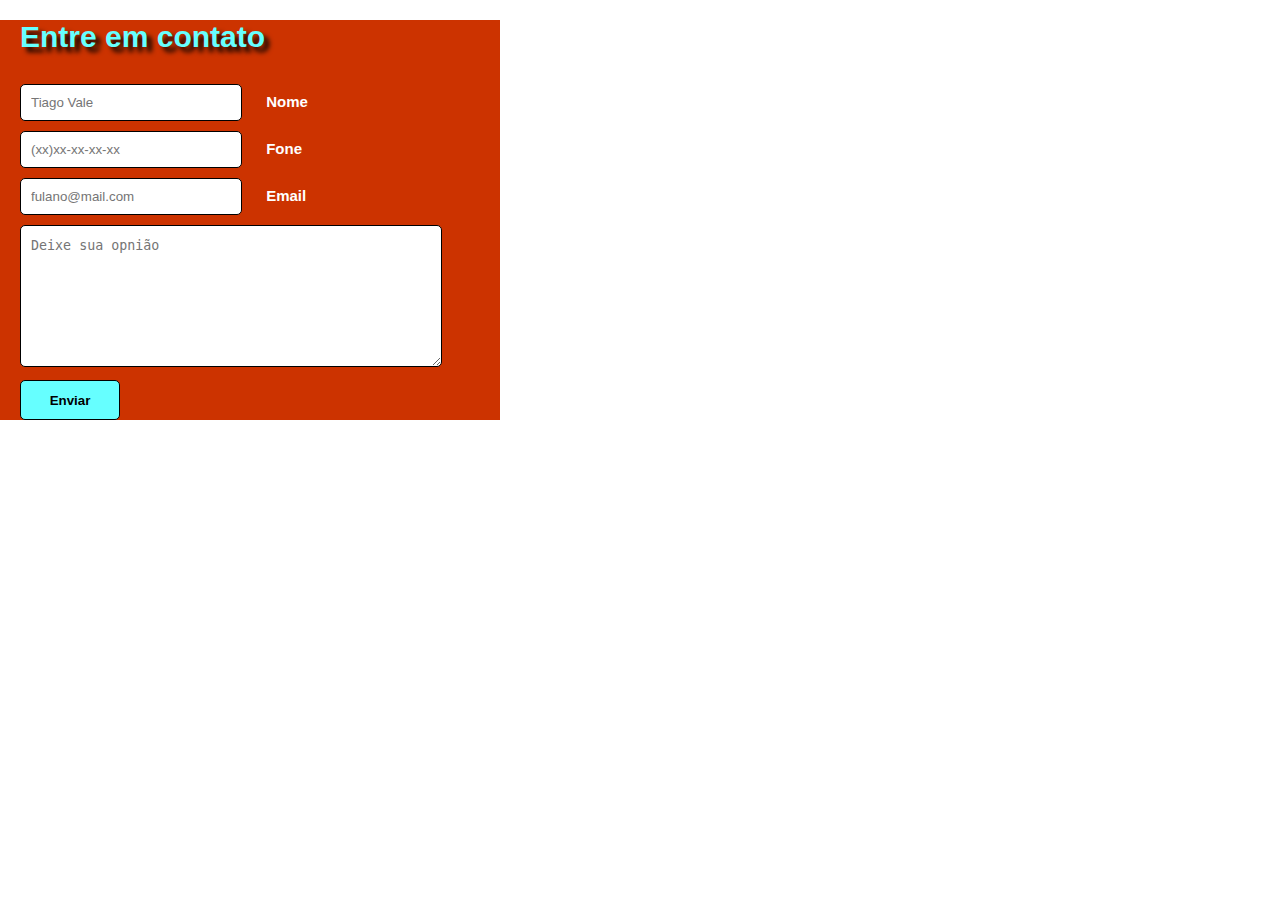
<file: html-css-jscript/html/index.html>
<!DOCTYPE html>
<html>

<head>
<title>--Formulário Contato--</title>
<meta charset="utf-8" />
  <link href="ContatoEstilo.css" rel="stylesheet" media="all" />
    <script src="JavaScript1.js"></script>
</head>

<body>
<form name="meu_form">

  <h1>Entre em contato</h1>

  <input type="text" id="nomeid" placeholder="Tiago Vale" required="required" name="nome" />
  <label for="nome">Nome</label>

  <input type="tel" id="foneid" placeholder="(xx)xx-xx-xx-xx" name="fone" />
  <label for="fone">Fone</label>

  <input type="email" id="emailid" placeholder="fulano@mail.com" name="email" />
  <label for="email">Email</label>

  <textarea placeholder="Deixe sua opnião"></textarea>

  <input type="submit" class="enviar" onclick="Enviar();" value="Enviar" />
</form>
</body>
</html>
</file>
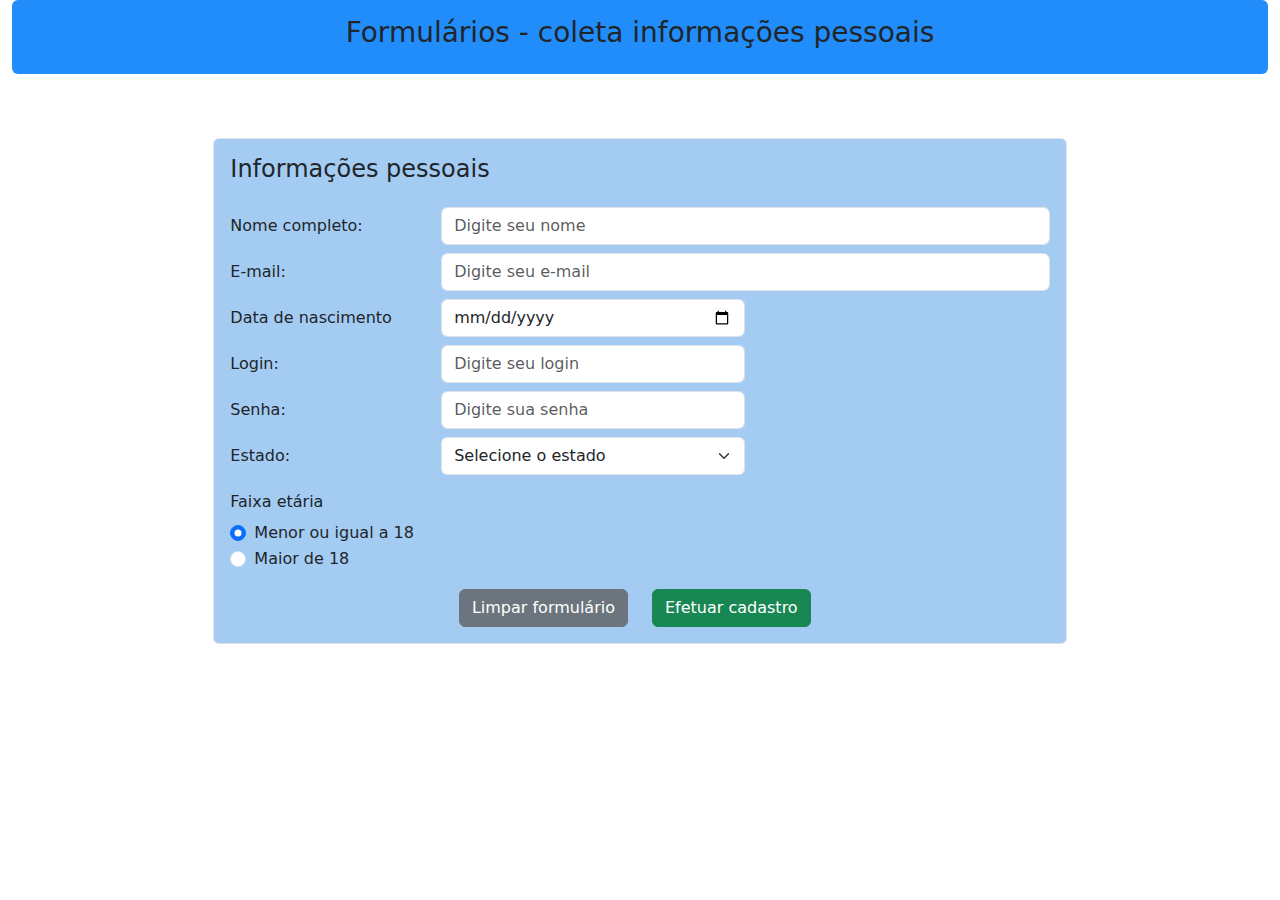
<file: formularios_html/formularios_html/form1/index.html>
<!DOCTYPE html>
<html lang="pt=br">
   <head>
      <meta charset="UTF-8">
      <meta name="viewport" content="width=device-width, initial-scale=1.0">
      <meta http-equiv="X-UA-Compatible" content="ie=edge">
      <meta name="Description" content="Formulário simples para coleta de informações pessoais"/>
      <link rel="stylesheet" href="https://cdnjs.cloudflare.com/ajax/libs/twitter-bootstrap/5.1.0/css/bootstrap.min.css">
      <link rel="stylesheet" href="https://cdnjs.cloudflare.com/ajax/libs/font-awesome/5.15.4/css/all.min.css">
      <link rel="stylesheet" href="style.css">
      <title>Formulários - coleta informações pessoais</title>
   </head>
   <body>
      <div class="container-fluid">
         <div class="row">
            <div class="col">
               <header class="header shadow-md p-3 mb-5 rounded">
                  <h3>Formulários - coleta informações pessoais</h3>
               </header>
            </div>
         </div>
         <div class="row mt-3">
            <div class="col-2"></div>
            <div class="col-8 form shadow-md p-3 mb-5 rounded border">
               <h4 class="mb-4">Informações pessoais</h4>
               <form class="needs-validation" novalidate>
                  <div>
                     <div class="form-group row my-2">
                        <label for="nome" class="col-sm-3 col-form-label label">Nome completo: </label>
                        <div class="col-9">
                           <input type="text" maxlength="60" class="form-control" id="nome" placeholder="Digite seu nome">
                           <div class="valid-feedback">
                              Tudo certo!
                           </div>
                           <div class="invalid-feedback">
                              Por favor, digite seu nome completo.
                           </div>
                        </div>
                     </div>
                     <div class="form-group row my-2">
                        <label for="email" class="col-sm-3 col-form-label label">E-mail: </label>
                        <div class="col-sm-9">
                           <input type="email" maxlength="60" class="form-control" id="email" placeholder="Digite seu e-mail">
                           <div class="valid-feedback">
                              Tudo certo!
                           </div>
                           <div class="invalid-feedback">
                              Por favor, digite um email válido.
                           </div>
                        </div>
                     </div>
                     <div class="form-group row my-2">
                        <label for="nascimento" class="col-sm-3 col-form-label label">Data de nascimento</label>
                        <div class="col-sm-9">
                           <input type="date" class="form-control w-50" id="nascimento" placeholder="Digite sua data de nascimento">
                        </div>
                     </div>
                     <div class="form-group row my-2">
                        <label for="login" class="col-sm-3 col-form-label label">Login: </label>
                        <div class="col-sm-9">
                           <input type="text" class="form-control w-50" id="login" placeholder="Digite seu login" maxlength="60" minlength="5" required>
                           <div class="valid-feedback">
                              Tudo certo!
                           </div>
                           <div class="invalid-feedback">
                              Por favor, digite um login válido.
                           </div>
                        </div>
                     </div>
                     <div class="form-group row my-2">
                        <label for="senha" class="col-sm-3 col-form-label label">Senha: </label>
                        <div class="col-sm-9">
                           <input type="password" class="form-control w-50" id="senha" placeholder="Digite sua senha" maxlength="80" minlength="4" required>
                           <div class="valid-feedback">
                              Tudo certo!
                           </div>
                           <div class="invalid-feedback">
                              Por favor, digite uma senha válida.
                           </div>
                        </div>
                     </div>
                     <div class="form-group row my-2">
                        <label for="estados" class="col-sm-3 col-form-label label">Estado: </label>
                        <div class="col-sm-9">
                           <select id="estados" class="form-select w-50" aria-label="Estados">
                              <option selected>Selecione o estado</option>
                              <option value="AC">Acre</option>
                              <option value="AL">Alagoas</option>
                              <option value="AP">Amapá</option>
                              <option value="AM">Amazonas</option>
                              <option value="BA">Bahia</option>
                              <option value="CE">Ceará</option>
                              <option value="DF">Distrito Federal</option>
                              <option value="ES">Espírito Santo</option>
                              <option value="GO">Goiás</option>
                              <option value="MA">Maranhão</option>
                              <option value="MT">Mato Grosso</option>
                              <option value="MS">Mato Grosso do Sul</option>
                              <option value="MG">Minas Gerais</option>
                              <option value="PA">Pará</option>
                              <option value="PB">Paraíba</option>
                              <option value="PR">Paraná</option>
                              <option value="PE">Pernambuco</option>
                              <option value="PI">Piauí</option>
                              <option value="RJ">Rio de Janeiro</option>
                              <option value="RN">Rio Grande do Norte</option>
                              <option value="RS">Rio Grande do Sul</option>
                              <option value="RO">Rondônia</option>
                              <option value="RR">Roraima</option>
                              <option value="SC">Santa Catarina</option>
                              <option value="SP">São Paulo</option>
                              <option value="SE">Sergipe</option>
                              <option value="TO">Tocantins</option>
                              <option value="EX">Estrangeiro</option>
                           </select>
                        </div>
                     </div>
                  </div>
                  <div>
                     <label class="col-sm-3 col-form-label" for="faixa">
                     Faixa etária
                     </label>
                     <div class="col-sm-9" id="faixa">
                        <div class="form-check" >
                           <input class="form-check-input" type="radio" name="faixaEtaria" id="menor18" value="Menor18" checked>
                           <label class="form-check-label" for="menor18">
                           Menor ou igual a 18
                           </label>
                        </div>
                        <div class="form-check">
                           <input class="form-check-input" type="radio" name="faixaEtaria" id="maior18" value="Maior18">
                           <label class="form-check-label" for="maior18">
                           Maior de 18
                           </label>
                        </div>
                     </div>
                  </div>
                  <div class="row">
                     <div class="col-6">
                        <button type="reset" class="btn btn-secondary mt-3 fr">Limpar formulário</button>
                     </div>
                     <div class="col-6">
                        <button type="submit" class="btn btn-success mt-3">Efetuar cadastro</button>
                     </div>
                  </div>
               </form>
            </div>
            <div class="col-2"></div>
         </div>
      </div>
      <script src="https://cdnjs.cloudflare.com/ajax/libs/popper.js/2.9.2/umd/popper.min.js"></script>
      <script src="https://cdnjs.cloudflare.com/ajax/libs/twitter-bootstrap/5.1.0/js/bootstrap.min.js"></script>
      <script src="./script.js"></script>
   </body>
</html>
</file>
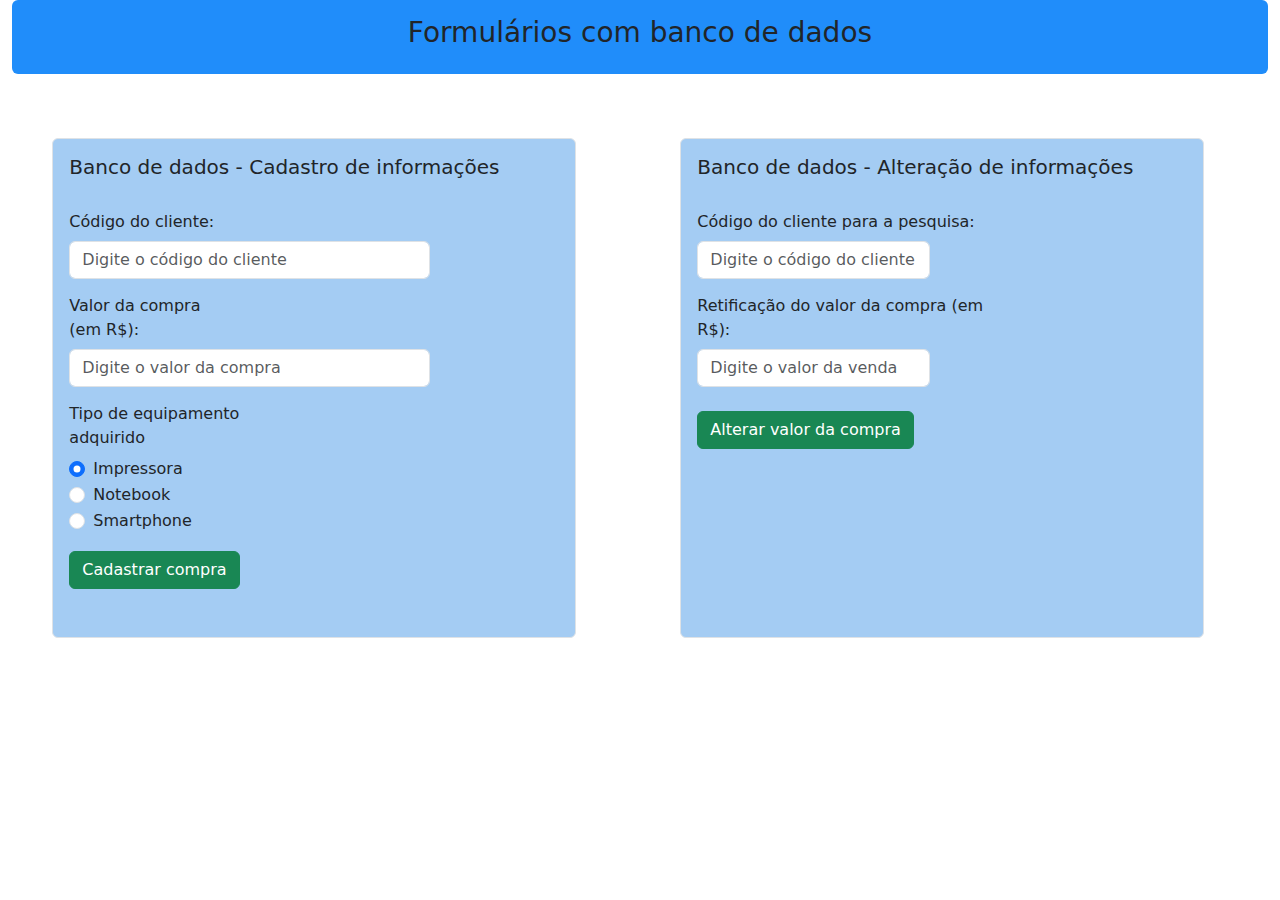
<file: formularios_html/formularios_html/form2/index.html>
<!DOCTYPE html>
<html lang="pt=br">
   <head>
      <meta charset="UTF-8">
      <meta name="viewport" content="width=device-width, initial-scale=1.0">
      <meta http-equiv="X-UA-Compatible" content="ie=edge">
      <meta name="Description" content="Formulário simples para coleta de informações pessoais"/>
      <link rel="stylesheet" href="https://cdnjs.cloudflare.com/ajax/libs/twitter-bootstrap/5.1.0/css/bootstrap.min.css">
      <link rel="stylesheet" href="https://cdnjs.cloudflare.com/ajax/libs/font-awesome/5.15.4/css/all.min.css">
      <link rel="stylesheet" href="style.css">
      <title>Formulários - Banco de dados</title>
   </head>
   <body>
      <div class="container-fluid">
         <div class="row">
            <div class="col">
               <header class="header shadow-md p-3 mb-5 rounded">
                  <h3>Formulários com banco de dados</h3>
               </header>
            </div>
         </div>
         <div class="row mt-3">
            <div class="row">
               <div class="col-md-6">
                  <div class="row">
                     <div class="col-1"></div>
                     <div class="col-10 form shadow-md p-3 mb-5 rounded border min-height">
                        <h5 class="mb-4">
                        Banco de dados - Cadastro de informações</h4>
                        <form class="needs-validation" novalidate>
                           <div>
                              <div class="form-group row my-2">
                                 <label for="cod" class="col-sm-4 col-form-label label">Código do cliente: </label>
                                 <div class="col-9">
                                    <input type="text" minlength="5" maxlength="60" class="form-control" id="cod"
                                       placeholder="Digite o código do cliente" required>
                                    <div class="valid-feedback">
                                       Tudo certo!
                                    </div>
                                    <div class="invalid-feedback">
                                       Código inválido, verifique e tente novamente.
                                    </div>
                                 </div>
                              </div>
                              <div class="form-group row my-2">
                                 <label for="value" class="col-sm-4 col-form-label label">Valor da compra (em R$): </label>
                                 <div class="col-sm-9">
                                    <input type="number" minlength="1" maxlength="60" class="form-control" id="value" required
                                       placeholder="Digite o valor da compra">
                                    <div class="valid-feedback">
                                       Tudo certo!
                                    </div>
                                    <div class="invalid-feedback">
                                       Por favor, informe um valor de compra válido.
                                    </div>
                                 </div>
                              </div>
                           </div>
                           <div>
                              <label class="col-sm-6 col-form-label" for="equipgroup">
                              Tipo de equipamento adquirido
                              </label>
                              <div class="col-sm-9" id="equipgroup">
                                 <div class="form-check">
                                    <input class="form-check-input" type="radio" name="equipamento" id="impressora"
                                       value="Menor18" checked>
                                    <label class="form-check-label" for="impressora">
                                    Impressora
                                    </label>
                                 </div>
                                 <div class="form-check">
                                    <input class="form-check-input" type="radio" name="equipamento" id="notebook"
                                       value="Menor18">
                                    <label class="form-check-label" for="notebook">
                                    Notebook
                                    </label>
                                 </div>
                                 <div class="form-check">
                                    <input class="form-check-input" type="radio" name="equipamento" id="smartphone"
                                       value="Maior18">
                                    <label class="form-check-label" for="smartphone">
                                    Smartphone
                                    </label>
                                 </div>
                              </div>
                           </div>
                           <button type="submit" class="btn btn-success mt-3">Cadastrar compra</button>
                        </form>
                     </div>
                     <div class="col-1"></div>
                  </div>
               </div>
               <div class="col-md-6">
                  <div class="row">
                     <div class="col-1"></div>
                     <div class="col-10 form shadow-md p-3 mb-7 rounded border min-height mb-5">
                        <h5 class="mb-4">Banco de dados - Alteração de informações</h5>
                        <form class="needs-validation" novalidate>
                           <div class="form-group row my-2">
                              <label for="cod" class="col-sm-8 col-form-label label">Código do cliente para a pesquisa: </label>
                              <div class="col-6">
                                 <input type="text" minlength="5" maxlength="60" class="form-control" id="cod" required
                                    placeholder="Digite o código do cliente">
                                 <div class="valid-feedback">
                                    Tudo certo!
                                 </div>
                                 <div class="invalid-feedback">
                                    Por favor, informe um código válido.
                                 </div>
                              </div>
                           </div>
                           <div class="form-group row my-2">
                              <label for="value" class="col-sm-8 col-form-label label">Retificação do valor da compra (em R$): </label>
                              <div class="col-sm-6">
                                 <input type="number" minlength="1" maxlength="60" class="form-control" id="value" required
                                    placeholder="Digite o valor da venda">
                                 <div class="valid-feedback">
                                    Tudo certo!
                                 </div>
                                 <div class="invalid-feedback">
                                    Por favor, informe um valor de venda válido.
                                 </div>
                              </div>
                           </div>
                           <button type="submit" class="btn btn-success mt-3">Alterar valor da compra</button>
                        </form>
                     </div>
                     <div class="col-1"></div>
                  </div>
               </div>
            </div>
         </div>
      </div>
      </div>
      <script src="https://cdnjs.cloudflare.com/ajax/libs/popper.js/2.9.2/umd/popper.min.js"></script>
      <script src="https://cdnjs.cloudflare.com/ajax/libs/twitter-bootstrap/5.1.0/js/bootstrap.min.js"></script>
      <script src="./script.js"></script>
   </body>
</html>
</file>
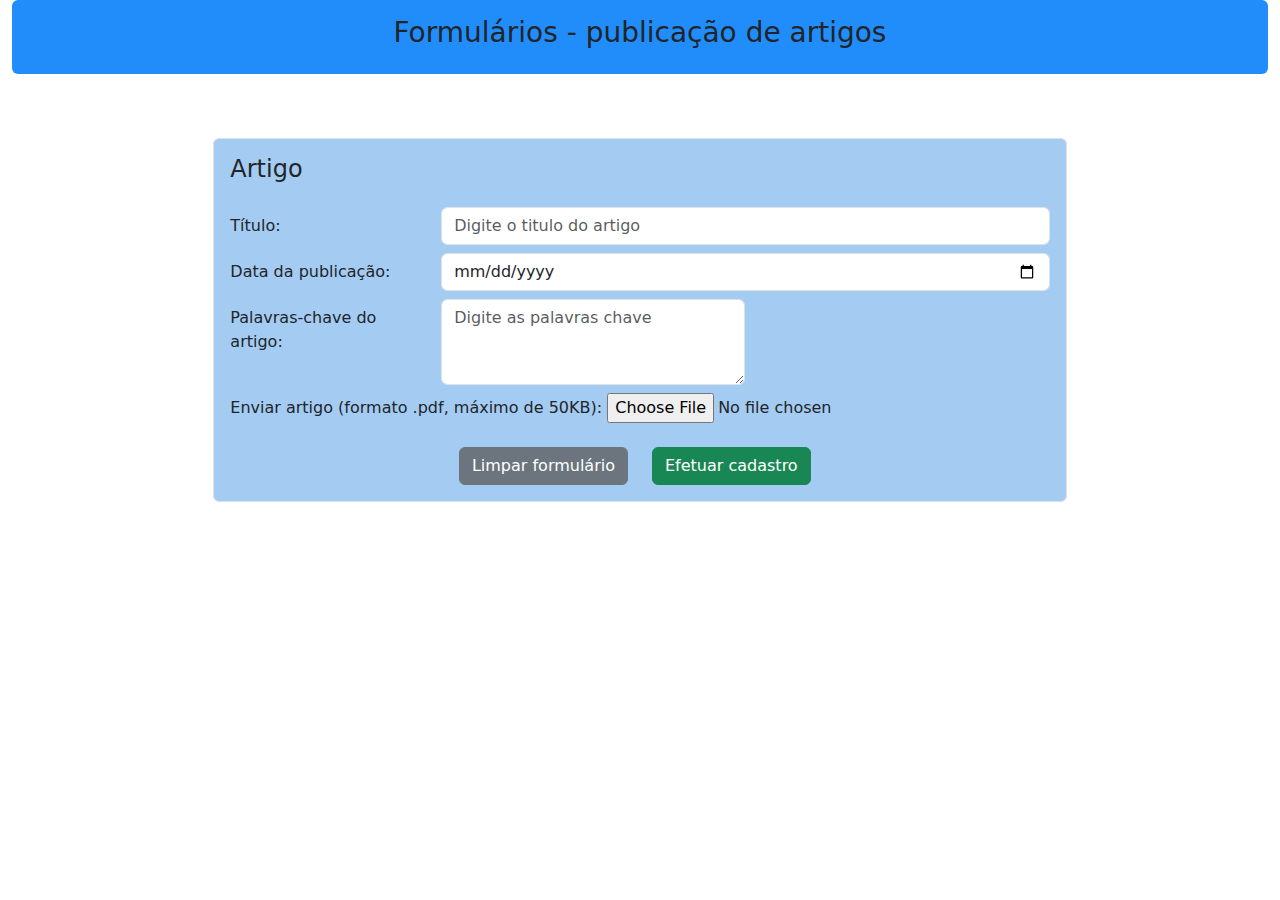
<file: formularios_html/formularios_html/form3/index.html>
<!DOCTYPE html>
<html lang="pt=br">
   <head>
      <meta charset="UTF-8">
      <meta name="viewport" content="width=device-width, initial-scale=1.0">
      <meta http-equiv="X-UA-Compatible" content="ie=edge">
      <meta name="Description" content="Formulário simples para coleta de informações pessoais"/>
      <link rel="stylesheet" href="https://cdnjs.cloudflare.com/ajax/libs/twitter-bootstrap/5.1.0/css/bootstrap.min.css">
      <link rel="stylesheet" href="https://cdnjs.cloudflare.com/ajax/libs/font-awesome/5.15.4/css/all.min.css">
      <link rel="stylesheet" href="style.css">
      <title>Formulários - coleta informações pessoais</title>
   </head>
   <body>
      <div class="container-fluid">
         <div class="row">
            <div class="col">
               <header class="header shadow-md p-3 mb-5 rounded">
                  <h3>Formulários - publicação de artigos</h3>
               </header>
            </div>
         </div>
         <div class="row mt-3">
            <div class="col-2"></div>
            <div class="col-8 form shadow-md p-3 mb-5 rounded border">
               <h4 class="mb-4">Artigo</h4>
               <form class="needs-validation" novalidate>
                  <div class="form-group row my-2">
                     <label for="titulo" class="col-sm-3 col-form-label label">Título: </label>
                     <div class="col-9">
                        <input type="text" maxlength="60" class="form-control" id="titulo" placeholder="Digite o titulo do artigo" required>
                        <div class="valid-feedback">
                           Tudo certo!
                        </div>
                        <div class="invalid-feedback">
                           O título e obrigatório.
                        </div>
                     </div>
                  </div>
                  <div class="form-group row my-2">
                     <label for="publicacao" class="col-sm-3 col-form-label label">Data da publicação: </label>
                     <div class="col-sm-9">
                        <input type="date" class="form-control" id="publicacao" placeholder="Digite a data" required>
                        <div class="valid-feedback">
                           Tudo certo!
                        </div>
                        <div class="invalid-feedback">
                           A publicação e obrigatória.
                        </div>
                     </div>
                  </div>
                  <div class="form-group row my-2">
                     <label for="chave" class="col-sm-3 col-form-label label">Palavras-chave do artigo: </label>
                     <div class="col-sm-9">
                        <textarea class="form-control w-50" id="chave" rows="3" placeholder="Digite as palavras chave" required></textarea>
                        <div class="valid-feedback">
                           Tudo certo!
                        </div>
                        <div class="invalid-feedback">
                           As palavras-chave do artigo são obrigatórias.
                        </div>
                     </div>
                  </div>
                  <div class="form-group row my-2">
                     <div class="form-group">
                        <label class="label" for="enviar">Enviar artigo (formato .pdf, máximo de 50KB): </label>
                        <input type="file" class="form-control-file" id="enviar" required>
                        <div class="valid-feedback">
                           Tudo certo!
                        </div>
                        <div class="invalid-feedback">
                           O arquivo e obrigatório, insira um arquivo válido.
                        </div>
                     </div>
                  </div>
                  <div class="row">
                     <div class="col-6">
                        <button type="reset" class="btn btn-secondary mt-3 fr">Limpar formulário</button>
                     </div>
                     <div class="col-6">
                        <button type="submit" class="btn btn-success mt-3">Efetuar cadastro</button>
                     </div>
                  </div>
               </form>
               <script></script>
            </div>
            <div class="col-2"></div>
         </div>
      </div>
      <script src="https://cdnjs.cloudflare.com/ajax/libs/popper.js/2.9.2/umd/popper.min.js"></script>
      <script src="https://cdnjs.cloudflare.com/ajax/libs/twitter-bootstrap/5.1.0/js/bootstrap.min.js"></script>
      <script src="./script.js"></script>
   </body>
</html>
</file>
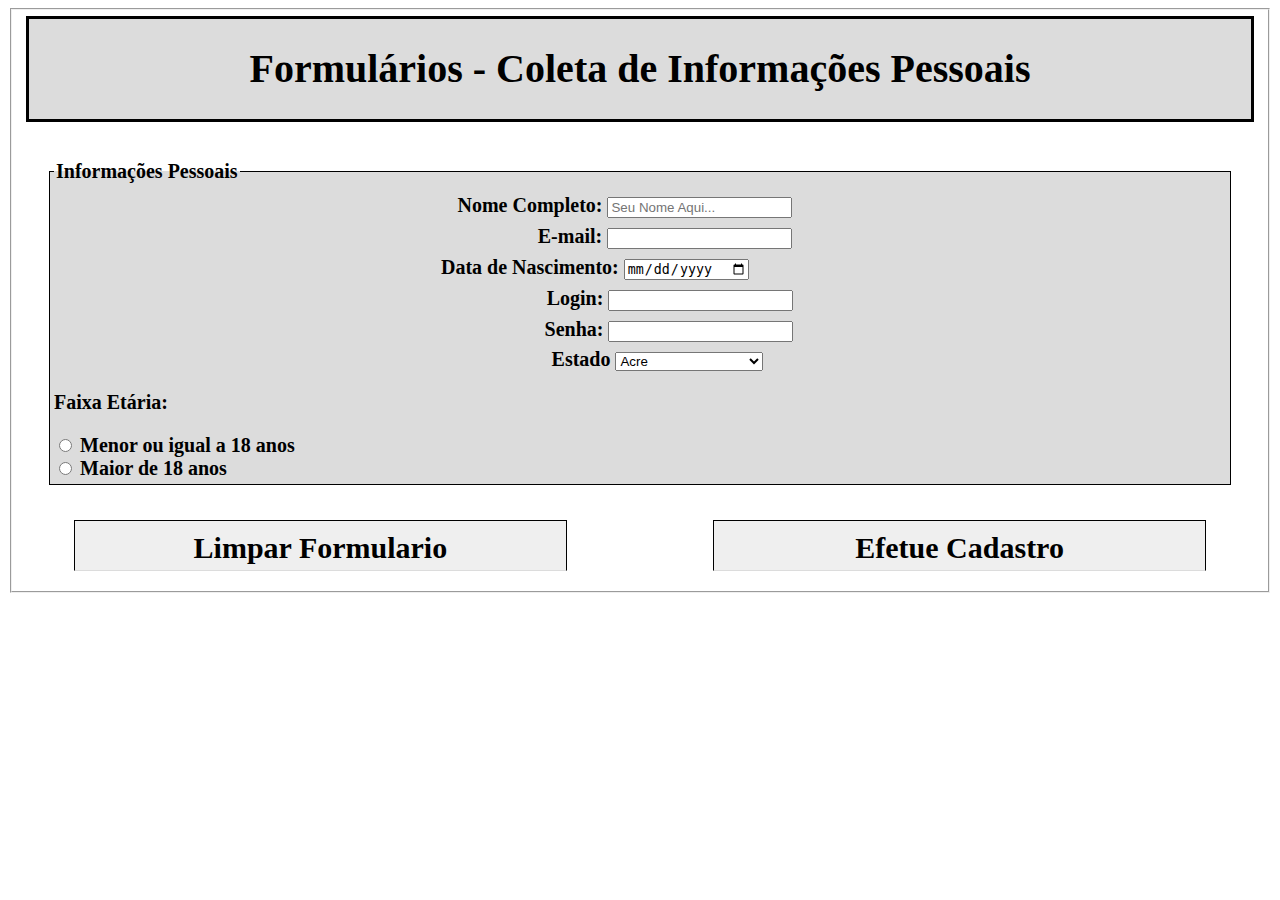
<file: Trabalho Formularios/Formulario_01.html>
<!DOCTYPE html>
<html lang="pt-BR">
    <head>
        <meta charset="UTF-8">

        <title>Formaulario_01</title>
        
         <link rel="stylesheet" href="Style.css">                
    </head>
    <body>
       <form action="#" method="GET">
           <fieldset>
               <fieldset id="cabeçalho">
                   <div>
                       <h1>Formulários - Coleta de Informações Pessoais</h1>
                   </div>
               </fieldset>
               
               <fieldset id="principal">
                    <legend>Informações Pessoais</legend>
                   <div class="campo">
                       <label for="nome">Nome Completo:</label>
                       <input type="text" id="nome" name="nome" placeholder="Seu Nome Aqui...">
                   </div>

                   <div class="campo">
                        <label for="email">E-mail:</label>
                        <input type="text" id="email" name="email" value="">
                   </div>

                   <div class="campo">
                        <label for="dataNascimento">Data de Nascimento:</label>
                        <input type="date" id="data" name="dataNascimento">
                    </div>

                    <div class="campo">
                            <label for="login">Login:</label>
                            <input type="text" id="login" name="login" value="">
                    </div>

                    <div class="campo">
                                <label for="senha">Senha:</label>
                                <input type="password" id="senha" name="senha">
                    </div>

                    <div class="campo">
                            <label for="estado">Estado</label>
                            <select id="estado" name="estado">
                                <option value="AC">Acre</option>
                                <option value="AL">Alagoas</option>
                                <option value="AM">Amazonas</option>
                                <option value="BA">Bahia</option>
                                <option value="CE">Ceará</option>
                                <option value="DF">Distrito Federal</option>
                                <option value="ES">Espirito Santo</option>
                                <option value="GO">Goiás</option>
                                <option value="MA">Maranhão</option>
                                <option value="MT">Mato Grosso</option>
                                <option value="MS">Mato Grosso Do Sul</option>
                                <option value="MG">Minas Gerais</option>
                                <option value="Pa">Pará</option>
                                <option value="PB">Paraíba</option>
                                <option value="PR">Paraná</option>
                                <option value="PE">Pernambuco</option>
                                <option value="PI">Piauí</option>
                                <option value="RR">Roraima</option>
                                <option value="RO">Rondônia</option>
                                <option value="RJ">Rio De Janeiro</option>
                                <option value="RN">Rio Grande Do Norte</option>
                                <option value="RS">Rio Grande Do Sul</option>
                                <option value="SC">Santa Catarina</option>
                                <option value="SP">São Paulo</option>
                                <option value="SE">Sergipe</option>
                                <option value="TO">Tocantins</option>
                            </select>
                     </div>

                     <div class="radio">
                           <p><label for="FaixaEtaria">Faixa Etária:</label></p> 
                            <input type="radio" name="FaixaEtaria" value="Menor ou igual a 18 anos" id="FaixaEtaria">
                            <label for="Menor ou igual a 18 anos">Menor ou igual a 18 anos</label> <br>
                            
                            <input type="radio" name="FaixaEtaria" value="Maior de 18 anos" id="FaixaEtaria">
                            <label for="Maior de 18 anos">Maior de 18 anos</label> <br>
                     </div>
               </fieldset>

               <div class="botao">
                   <input id="botao_1" type="reset" value="Limpar Formulario"/>
                   <input id="botao_2" type="submit" value="Efetue Cadastro"/>
               </div> 
           </fieldset>
       </form>
    </body>
 </html>
</file>
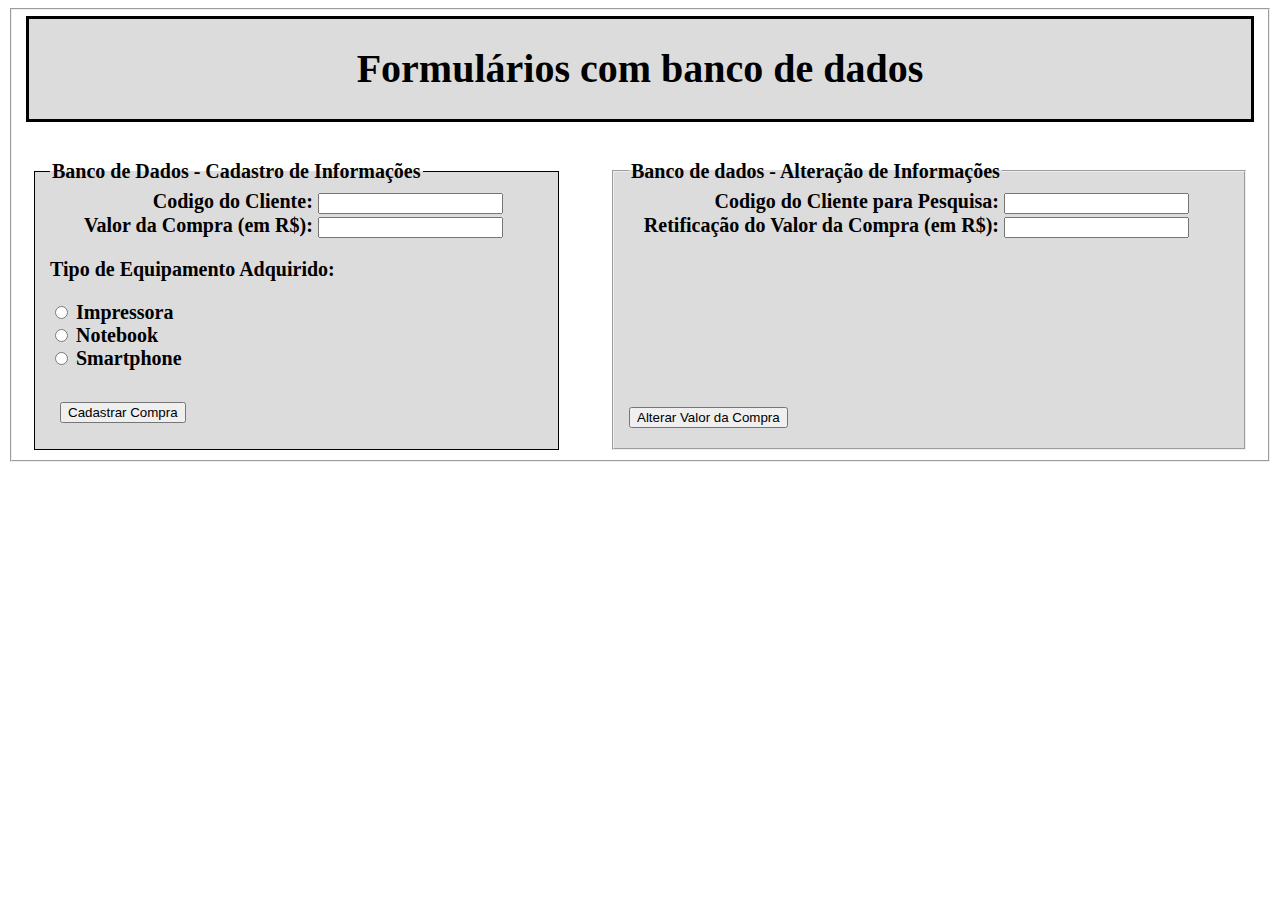
<file: Trabalho Formularios/Formulario_02.html>
<!DOCTYPE html>
<html lang="pt-BR">

<head>
        <meta charset="UTF-8">

        <title>Formulario_02</title>

        <link rel="stylesheet" href="Style.css">
</head>

<body>
        <form action="#" method="GET">
                <fieldset>
                        <fieldset id="cabeçalho">
                                <div>
                                        <h1>Formulários com banco de dados</h1>
                                </div>
                        </fieldset>
                        <fieldset id="principal_2">
                                <legend>Banco de Dados - Cadastro de Informações</legend>
                                <div class="campoCadastro">
                                        <label for="codCliente">Codigo do Cliente:</label>
                                        <input type="text" id="codCliente" name="codCliente" value="">
                                </div>

                                <div class="campoCadastro">
                                        <label for="valCompra">Valor da Compra (em R$):</label>
                                        <input type="number" id="valCompra" name="valCompra" value="">
                                </div>

                                <div class="radioEquip">
                                        <p><label for="tipoEquip">Tipo de Equipamento Adquirido:</label></p>

                                        <input type="radio" name="tipoEquip" value="Impressora" id="tipoEquip">
                                        <label for="Impressora">Impressora</label> <br>

                                        <input type="radio" name="tipoEquip" value="Notebook" id="tipoEquip">
                                        <label for="Notebook">Notebook</label> <br>

                                        <input type="radio" name="tipoEquip" value="Smartphone" id="tipoEquip">
                                        <label for="Smartphone">Smartphone</label> <br>
                                </div>

                                <div class="botaoCadastro">
                                        <input type="submit" value="Cadastrar Compra" />
                                </div>
                        </fieldset>
                        <fieldset id="principal_3">
                                <legend>Banco de dados - Alteração de Informações</legend>

                                <div class="campoAlteracao">
                                        <label for="codClientePesquisa">Codigo do Cliente para Pesquisa:</label>
                                        <input type="text" id="codClientePesquisa" name="codClientePesquisa" value="">
                                </div>

                                <div class="campoAlteracao">
                                        <label for="RetValCompra">Retificação do Valor da Compra (em
                                                R$):</label>
                                        <input type="number" id="RetValCompra" name="RetValCompra" value="">
                                        <!-- o type number cria uma caixa que incrementa-->
                                </div>

                                <div class="botaoAlteracao">
                                        <input type="submit" value="Alterar Valor da Compra" />
                                </div>
                        </fieldset>
                </fieldset>
        </form>
</body>

</html>
</file>
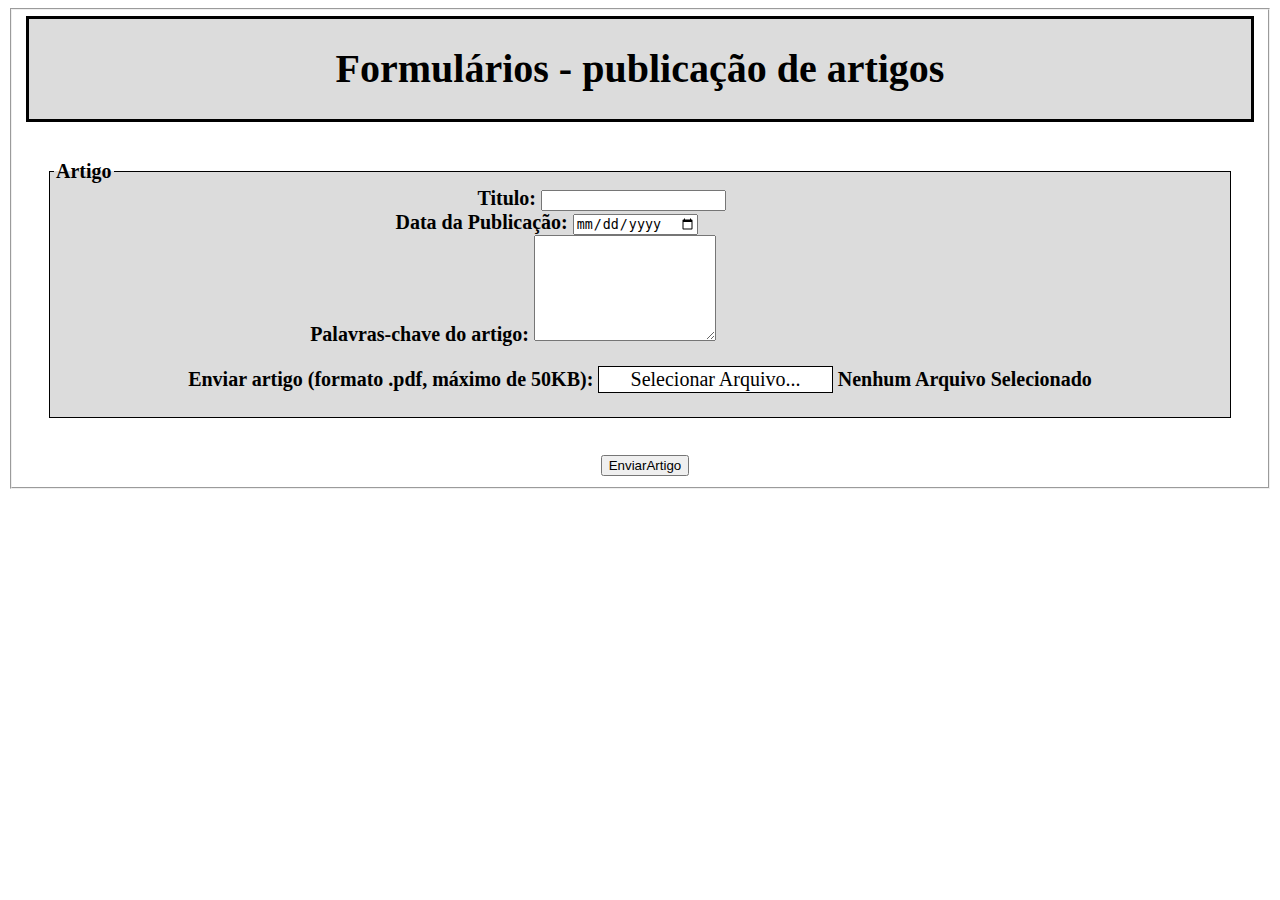
<file: Trabalho Formularios/Formulario_03.html>
<!DOCTYPE html>
<html lang="pt-BR">
    <head>
        <meta charset="UTF-8">

        <title>Formulario_03</title>
        
         <link rel="stylesheet" href="Style.css">      
    </head>
    <body>
       <form action="#" method="GET">
           <fieldset>
               <fieldset id="cabeçalho">
                   <div><h1>Formulários - publicação de artigos</h1></div>
               </fieldset>

               <fieldset id="principal">
                   <legend>Artigo</legend>
                <div class="campoArtigo">
                    <label for="titulo">Titulo:</label>
                    <input type="text" id="titulo" name="titulo" value="">
                </div>

                <div class="campoArtigo">
                    <label for="dataPublicacao">Data da Publicação:</label>
                    <input type="date" id="dataPublicacao" name="dataPublicacao">
                </div>

                <div class="campoArtigo" >
                    <label for="palavraChave">Palavras-chave do artigo:</label>
                    <textarea type="txt" id="palavraChave" name="palavraChave"></textarea>
                </div>

                <div class="botaoAnexo">
                   <p> <label for="EnviarArquivo">Enviar artigo (formato .pdf, máximo de 50KB):</label>
                    <input type="submit" id="botaoA" value="Selecionar Arquivo..."/>
                    <label for="EnviarArquivo">Nenhum Arquivo Selecionado</label>
                    </p>
                </div>
               </fieldset>
               <div class="botaoEnviar">
                     <input type="submit" value="EnviarArtigo"/>
                 </div>
           </fieldset>
       </form>
    </body>
 </html>
</file>
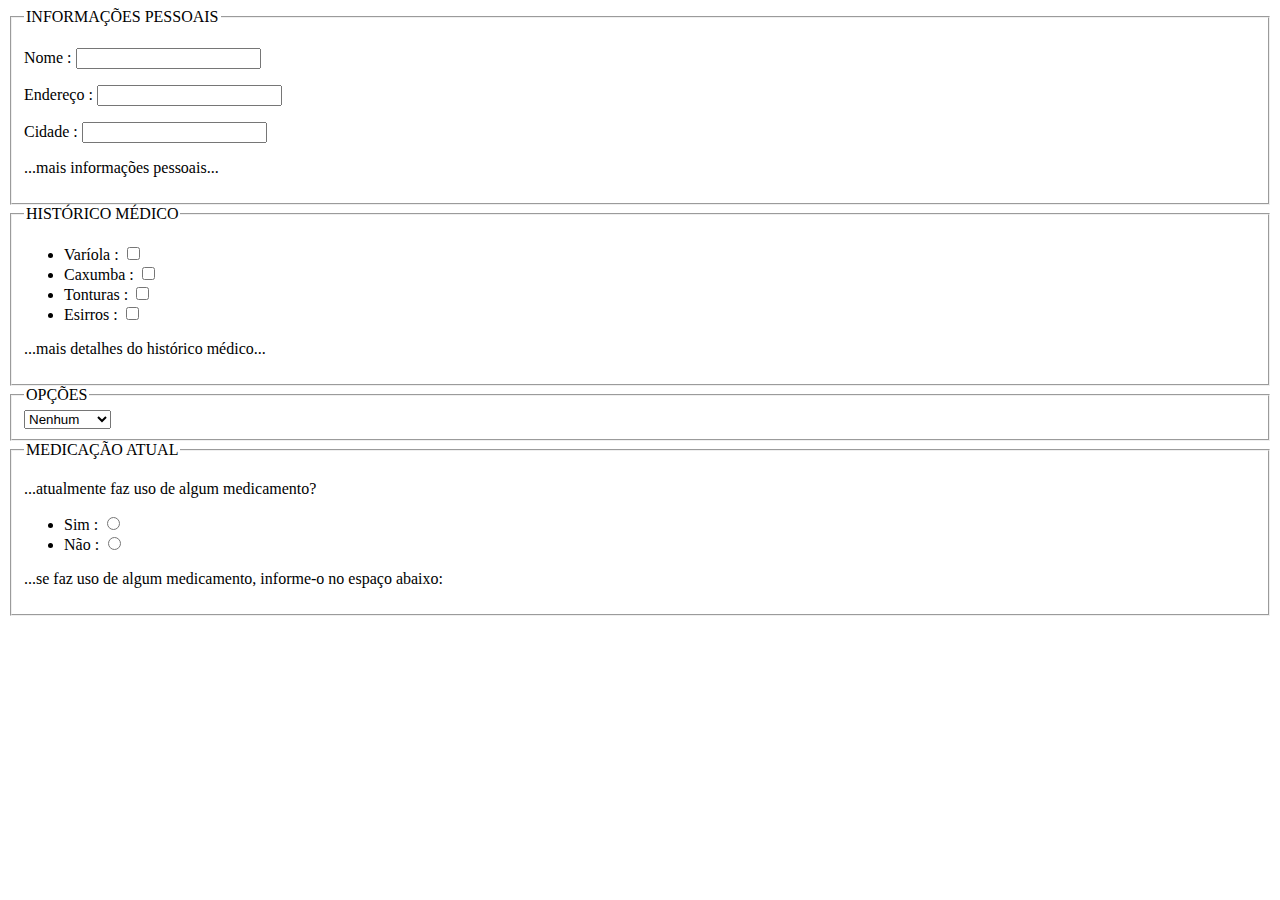
<file: meus-exercicios/atividade-pratica-css/formulario.html>
<!DOCTYPE html>
<html lang="pt-BR">

<head>
  <meta charset="UTF-8">
  <meta name="viewport" content="width=device-width, initial-scale=1.0">
  <title>Formulário</title>
</head>

<body>
  <form>
    <section>
      <fieldset>
        <legend>INFORMAÇÕES PESSOAIS</legend>
        <p><label for="nome"><span>Nome : </span></label>
          <input type="text" name="nome" id="nome" />
        </p>
        <p>
          <label for="endereco"><span>Endereço : </span></label>
          <input type="text" name="endereco" id="endereco" />
        </p>
        <p><label for="cidade"><span>Cidade : </span></label>
          <input type="text" name="cidade" id="cidade" />
        </p>
        <p>...mais informações pessoais...</p>
      </fieldset>
    </section>
    <section>
      <fieldset>
        <legend>HISTÓRICO MÉDICO</legend>
        <ul>
          <li><label for="variola">Varíola : <input type="checkbox" name="variola" id="variola" /></label>
          <li><label for="caxumba">Caxumba :
              <input type="checkbox" name="caxumba" id="caxumba" />
            </label>
          <li><label for="tonturas">Tonturas :
              <input type="checkbox" name="tonturas" id="tonturas" />
            </label>
          <li><label for="espirros">Esirros :
              <input type="checkbox" name="espirros" id="espirros">
            </label>
        </ul>
        <p>...mais detalhes do histórico médico...</p>
      </fieldset>
    </section>

    <section>
      <fieldset>
        <legend>OPÇÕES</legend>
        <select name="opcoes" id="opcoes">
          <option value="nenhum">Nenhum</option>
          <option value="cardiaco">Cardíaco</option>
          <option value="hipertenso">Hipertenso</option>
          <option value="diabetico">Diabético</option>
        </select>
      </fieldset>
    </section>

    <section>
      <fieldset>
        <legend>MEDICAÇÃO ATUAL</legend>
        <p>...atualmente faz uso de algum medicamento?</p>
        <ul>
          <li>
            <label for="sim">Sim :
              <input type="radio" name="sim" id="sim">
            </label>
          <li>
            <label for="nao">Não :
              <input type="radio" name="nao" id="nao">
            </label>
        </ul>
        <p>...se faz uso de algum medicamento, informe-o no espaço abaixo: </p>
      </fieldset>
    </section>
  </form>
</body>

</html>
</file>
<file: html-css-jscript/html/ContatoEstilo.css>
body {
    padding: 0;
    margin: 0;
}

form {
    font-family: Verdana,Tahoma,sans-serif;
    font-size: 15px;
    background-color: #CC3300;
    max-width: 500px;
}

h1 {
    margin-bottom: 20px;
    margin-left: 20px;
    color: #66FFFF;
    text-shadow: 5px 5px 5px black;
}

input, textarea {
    width: 200px;
    padding: 10px;
    color: black;
    margin-left: 20px;
    margin-top: 10px;
    -webkit-border-radius: 5px;
    -moz-border-radius: 5px;
    border: 1px solid;
}

input:hover, textarea:hover, input:focus, textarea:focus {
    border-color: #000066;
    box-shadow: 5px 0px 9px #FFFF00;
    background-color: #66FFFF;
    color: black;
    font-weight: bold;
}

.enviar {
    background-color: #66FFFF;
    height: 40px;
    width: 100px;
    font-weight: bold;
    border-radius: 5px;
    -webkit-border-radius: 5px;
    -moz-border-radius: 5px;
    border: 1px solid;
    color: black;
}

textarea {
    width: 400px;
    height: 120px;
    line-height: 20px;
    max-width: 400px;
}

form label {
    margin-left: 20px;
    color: #FFFFFF;
    font-weight: bold;
}
</file>
<file: formularios_html/formularios_html/form1/style.css>
.header{
    font-weight: 500;
    background-color: #208dfa;
    text-align: center;
}
.fr{
    float: right;
}
.label{
    font-weight: 500;
}
.form{
    background-color: #a4ccf3;
}
</file>
<file: formularios_html/formularios_html/form2/style.css>
.header{
    font-weight: 500;
    background-color: #208dfa;
    text-align: center;
}
.fr{
    float: right;
}
.label{
    font-weight: 500;
}
.form{
    background-color: #a4ccf3;
}

.min-height{
    height: 500px;
}
</file>
<file: formularios_html/formularios_html/form3/style.css>
.header{
    font-weight: 500;
    background-color: #208dfa;
    text-align: center;
}
.fr{
    float: right;
}
.label{
    font-weight: 500;
}
.form{
    background-color: #a4ccf3;
}
</file>
<file: Trabalho Formularios/Style.css>
#cabeçalho {

  background-color: gainsboro;
  font-family: 'Times New Roman', Times, serif;
  font-style: normal;
  font-size: 20px;
  font-weight: bold;
  text-align: center;
  color: black;
  border: solid;
  padding: 0px;
  margin-block-end: 1cm;
}

#principal {
  background-color: gainsboro;
  font-family: 'Times New Roman', Times, serif;
  font-style: normal;
  font-weight: bold;
  font-size: 20px;
  color: black;
  border: 2px;
  padding: 4px;
  margin: 25px;
  border: solid;
  border-width: 0.1mm;

}

.campo {
  text-align: center;

}

#data {
  margin-right: 90px;
  margin-top: 10px;
}

#nome {
  margin-right: 30px;
  margin-top: 10px;
}

#email {

  margin-right: -50px;
  margin-top: 10px;
}

#login {
  margin-right: -60px;
  margin-top: 10px;

}

#senha {

  margin-right: -58px;
  margin-top: 10px;

}

#estado {

  margin-right: -35px;
  margin-top: 10px;

}

.radio {

  text-align: left;
}

.botao {

  align-content: center;



}

#botao_1 {
  display: inline-block;
  color: black;
  font-size: 30px;
  border: 1px solid black;
  width: 40%;
  text-align: center;
  padding: 10px;
  margin: 10px;

  border-bottom-color: gainsboro;
  font-family: 'Times New Roman', Times, serif;
  font-style: normal;
  font-size: 30px;
  font-weight: bold;
  text-align: center;
  color: black;
  padding-bottom: 5px;
  margin-left: 50px;



}

#botao_2 {
  float: right;
  display: inline-block;
  color: black;
  font-size: 30px;
  border: 1px solid black;
  width: 40%;
  text-align: center;
  padding: 10px;
  margin: 10px;

  border-bottom-color: gainsboro;
  font-family: 'Times New Roman', Times, serif;
  font-style: normal;
  font-weight: bold;
  padding-bottom: 5px;
  margin-right: 50px;


}

#botao_1:hover {
  color: white;
  background-color: black;

}

#botao_2:hover {
  color: white;
  background-color: black;

}

/* ---------------------------------Formulario_02------------------------------------------------ */


#principal_2 {

  display: inline-block;
  background-color: gainsboro;
  font-family: 'Times New Roman', Times, serif;
  font-style: normal;
  font-weight: bold;
  font-size: 20px;
  width: 40%;
  color: black;
  /* border: 2px;
        padding:4px;
        margin: 25px; */
  border: solid;
  border-width: 0.1mm;
  margin-left: 10px;
}

#principal_3 {
  float: right;
  background-color: gainsboro;
  font-family: 'Times New Roman', Times, serif;
  font-style: normal;
  font-weight: bold;
  font-size: 20px;
  color: black;
  /* border: 2px;
        padding:4px;
        margin: 25px;
        border: solid;
        border-width: 0.1mm;  */
  width: 600px;
  height: 267px;
  margin-right: 10px;

}

.campoCadastro {
  text-align: right;
}

#codCliente {
  margin-right: 40px;

}

#valCompra {
  margin-right: 40px;

}

.radioEquip {
  text-align: left;
  font-size: 20px;
}

.botaoCadastro {
  margin: 10px;

  color: black;
  font-size: 40px;
  width: 20%;
  text-align: center;


  border-bottom-color: gainsboro;
  font-family: 'Times New Roman', Times, serif;
  font-style: normal;

}

.campoAlteracao {

  text-align: right;

}

#codClientePesquisa {
  margin-right: 40px;

}

#RetValCompra {
  margin-right: 40px;

}

.botaoAlteracao {

  margin-top: 147px;

  color: black;
  font-size: 40px;
  width: 20%;
  text-align: center;


  border-bottom-color: gainsboro;
  font-family: 'Times New Roman', Times, serif;
  font-style: normal;
}

/* ---------------------------------Formulario_03--------------------------------------------- */


.campoArtigo {
  text-align: right;
}

#titulo {
  margin-right: 500px;

}

#dataPublicacao {
  margin-right: 528px;

}

#palavraChave {
  margin-right: 510px;
  block-size: 100px;


}

.botaoAnexo {
  text-align: center;

}

#botaoA {
  color: black;
  font-size: 20px;
  width: 20%;
  text-align: center;


  border-bottom-color: black;
  font-family: 'Times New Roman', Times, serif;
  font-style: normal;
  border: solid black 0.1px;
  background-color: white;
}

.botaoEnviar {

  display: block;
  box-align: center;
  color: black;
  font-size: 40px;
  width: 25%;
  text-align: center;
  margin-left: 467px;



  border-bottom-color: gainsboro;
  font-family: 'Times New Roman', Times, serif;
  font-style: normal;
  font-size: 30px;
  font-weight: bold;
  text-align: center;
  color: black;
}
</file>
